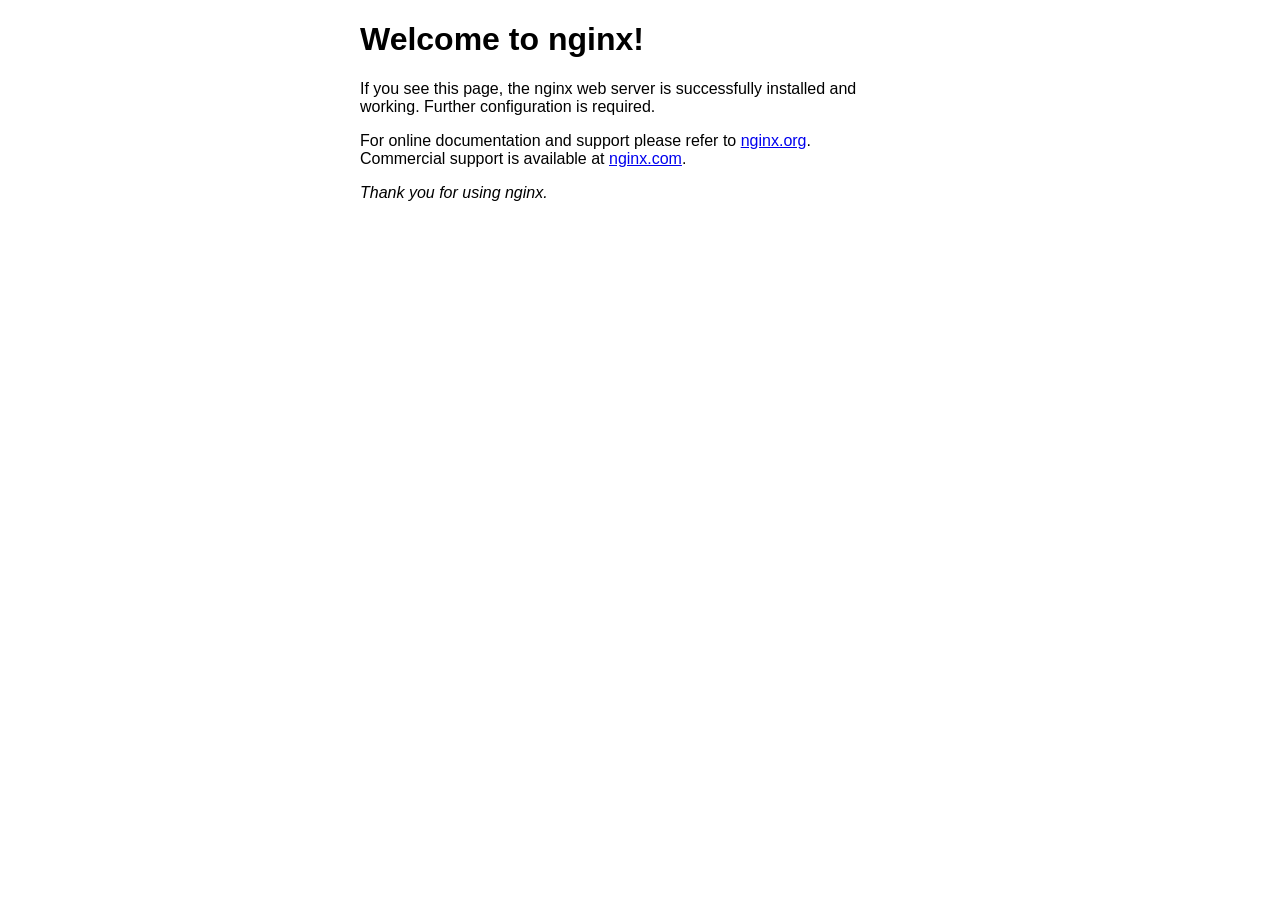
<file: Azalea/nginx/html/index.html>
<!DOCTYPE html>
<html>
<head>
<title>Welcome to nginx!</title>
<style>
    body {
        width: 35em;
        margin: 0 auto;
        font-family: Tahoma, Verdana, Arial, sans-serif;
    }
</style>
</head>
<body>
<h1>Welcome to nginx!</h1>
<p>If you see this page, the nginx web server is successfully installed and
working. Further configuration is required.</p>

<p>For online documentation and support please refer to
<a href="http://nginx.org/">nginx.org</a>.<br/>
Commercial support is available at
<a href="http://nginx.com/">nginx.com</a>.</p>

<p><em>Thank you for using nginx.</em></p>
</body>
</html>
</file>
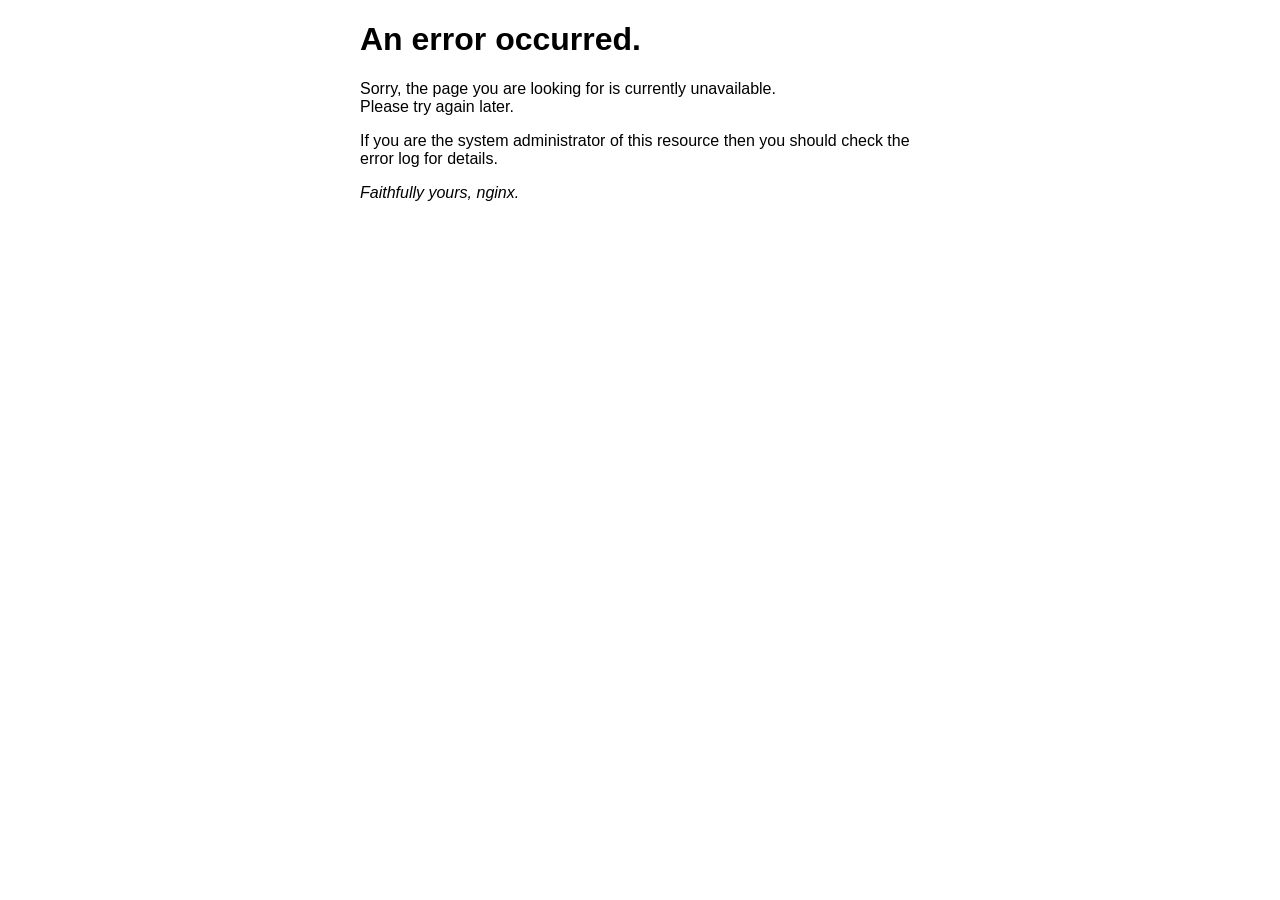
<file: Azalea/nginx/html/50x.html>
<!DOCTYPE html>
<html>
<head>
<title>Error</title>
<style>
    body {
        width: 35em;
        margin: 0 auto;
        font-family: Tahoma, Verdana, Arial, sans-serif;
    }
</style>
</head>
<body>
<h1>An error occurred.</h1>
<p>Sorry, the page you are looking for is currently unavailable.<br/>
Please try again later.</p>
<p>If you are the system administrator of this resource then you should check
the error log for details.</p>
<p><em>Faithfully yours, nginx.</em></p>
</body>
</html>
</file>
